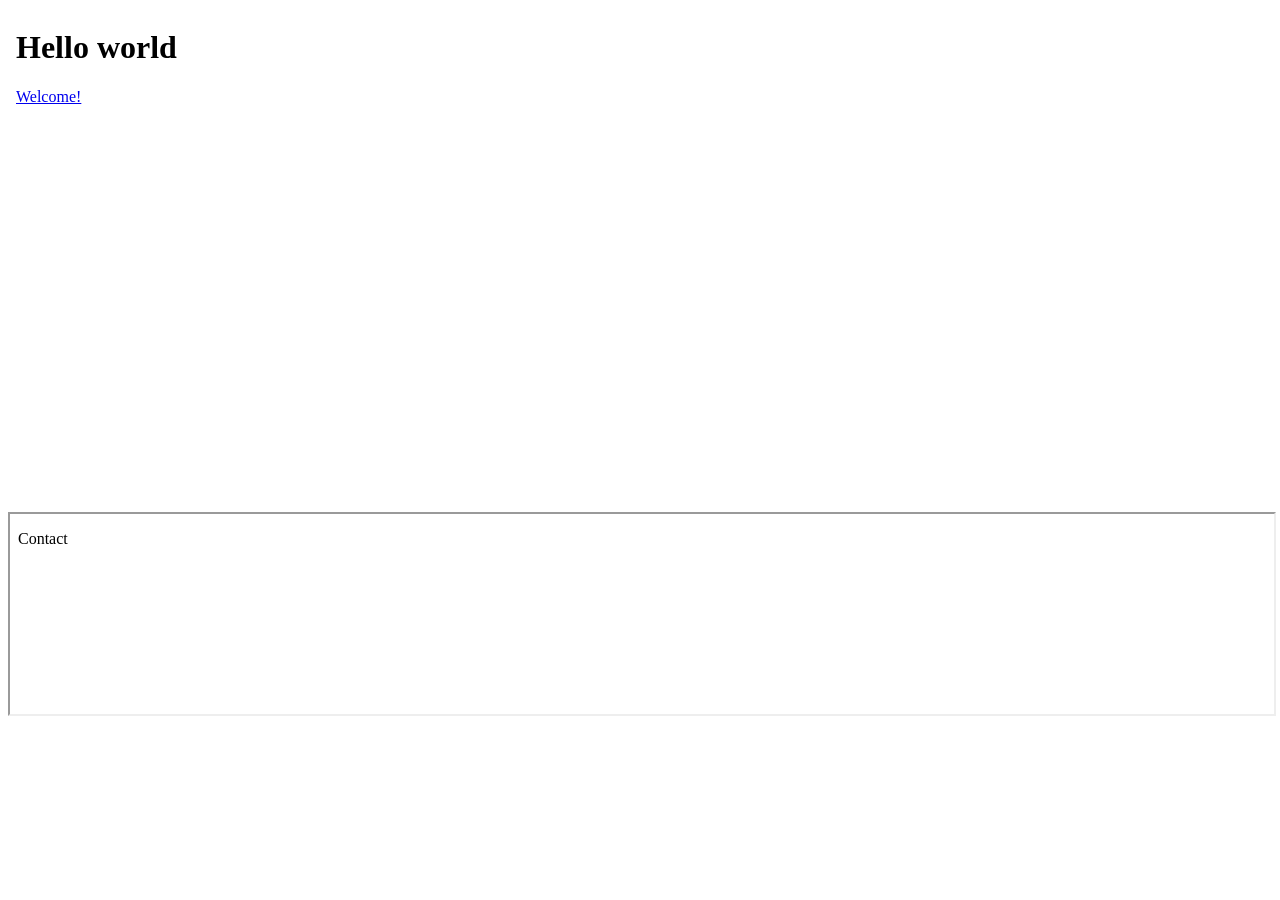
<file: 01_HTML/index.html>
<!DOCTYPE html>
<html lang="en">
<head>
    <meta charset="UTF-8">
    <meta name="viewport" content="width=device-width, initial-scale=1.0">
    <title>Document</title>
</head>
<body>
    <iframe src="hero.html" frameborder="0" width="100%" height="500px"></iframe>
    <iframe src="footer.html" width="100%" height="200px"></iframe>
</body>
</html>
</file>
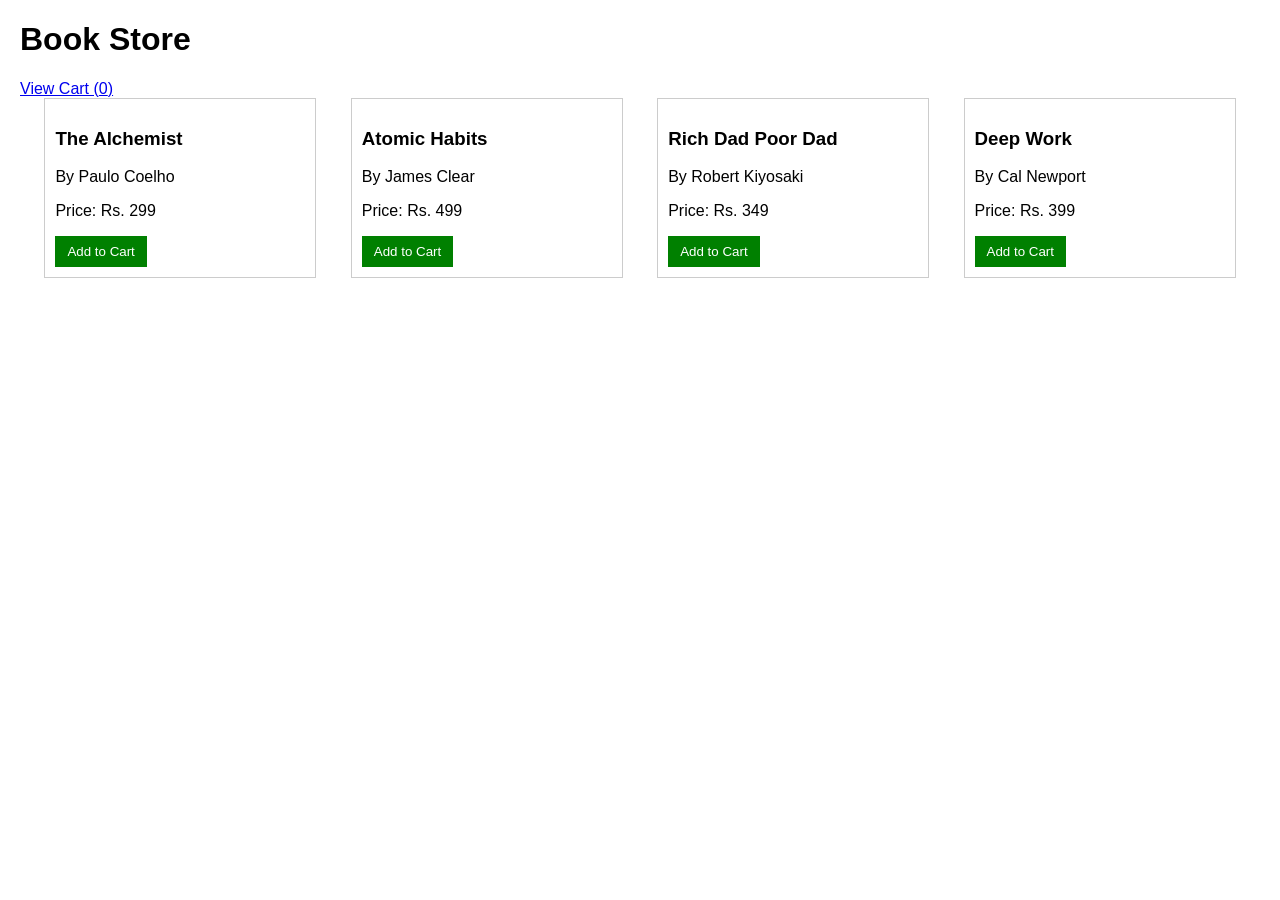
<file: 04_Shopping_cart/index.html>
<!DOCTYPE html>
<html lang="en">
<head>
    <meta charset="UTF-8">
    <title>Book Store</title>
    <link rel="stylesheet" href="styles.css">
</head>
<body>
    <h1>Book Store</h1>
    <a href="cart.html">View Cart (<span id="cart-count">0</span>)</a>

    <div id="books">
        <div class="book">
            <h3>The Alchemist</h3>
            <p>By Paulo Coelho</p>
            <p>Price: Rs. 299</p>
            <button onclick="addToCart('The Alchemist', 299)">Add to Cart</button>
        </div>

        <div class="book">
            <h3>Atomic Habits</h3>
            <p>By James Clear</p>
            <p>Price: Rs. 499</p>
            <button onclick="addToCart('Atomic Habits', 499)">Add to Cart</button>
        </div>

        <div class="book">
            <h3>Rich Dad Poor Dad</h3>
            <p>By Robert Kiyosaki</p>
            <p>Price: Rs. 349</p>
            <button onclick="addToCart('Rich Dad Poor Dad', 349)">Add to Cart</button>
        </div>

        <div class="book">
            <h3>Deep Work</h3>
            <p>By Cal Newport</p>
            <p>Price: Rs. 399</p>
            <button onclick="addToCart('Deep Work', 399)">Add to Cart</button>
        </div>
    </div>

    <script src="script.js"></script>
</body>
</html>
</file>
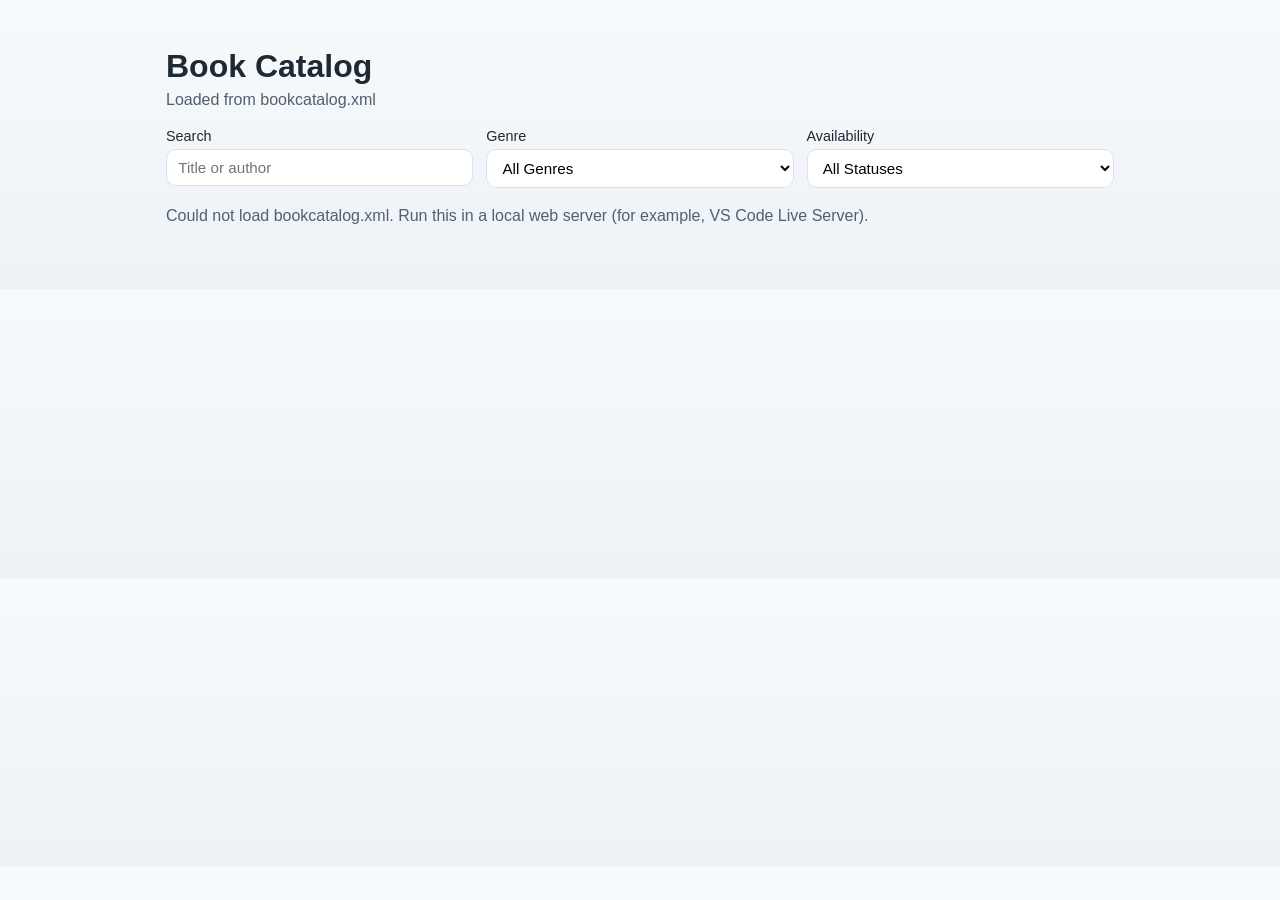
<file: 05_XML/index.html>
<!DOCTYPE html>
<html lang="en">
<head>
  <meta charset="UTF-8" />
  <meta name="viewport" content="width=device-width, initial-scale=1.0" />
  <title>Book Catalog Viewer</title>
  <link rel="stylesheet" href="styles.css" />
</head>
<body>
  <main class="app">
    <header class="app-header">
      <h1>Book Catalog</h1>
      <p>Loaded from bookcatalog.xml</p>
    </header>

    <section class="controls" aria-label="Catalog filters">
      <label>
        Search
        <input id="searchInput" type="text" placeholder="Title or author" />
      </label>

      <label>
        Genre
        <select id="genreFilter">
          <option value="all">All Genres</option>
        </select>
      </label>

      <label>
        Availability
        <select id="statusFilter">
          <option value="all">All Statuses</option>
        </select>
      </label>
    </section>

    <p id="message" class="message" role="status" aria-live="polite">Loading books...</p>

    <section id="bookList" class="book-list" aria-label="Books"></section>
  </main>

  <script src="script.js"></script>
</body>
</html>
</file>
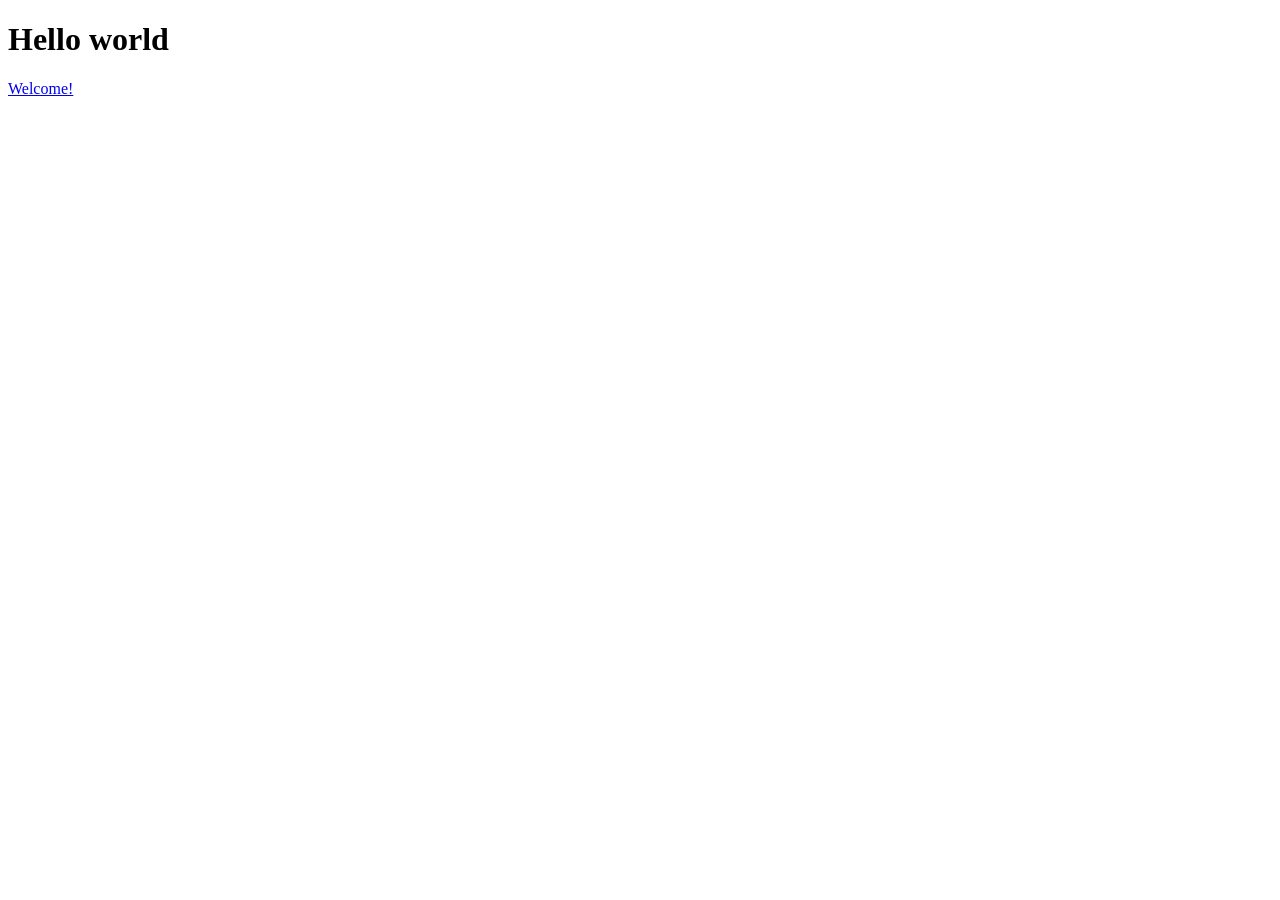
<file: 01_HTML/hero.html>
<!DOCTYPE html>
<html lang="en">
<head>
    <meta charset="UTF-8">
    <meta name="viewport" content="width=device-width, initial-scale=1.0">
    <title>Document</title>
</head>
<body>
    <h1>Hello world</h1>
    <a href="welcome.html">Welcome!</a>
</body>
</html>
</file>
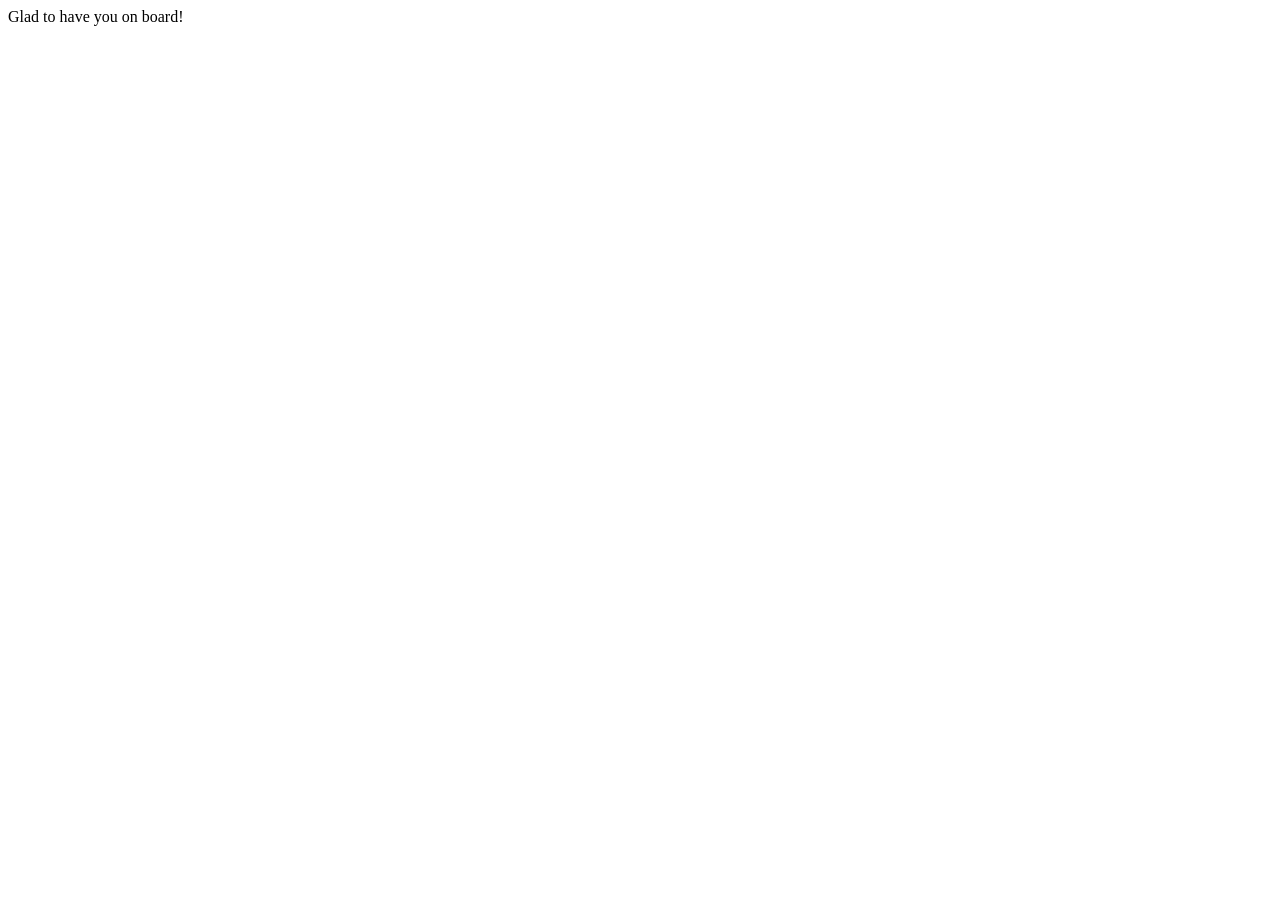
<file: 01_HTML/welcome.html>
<!DOCTYPE html>
<html lang="en">
<head>
    <meta charset="UTF-8">
    <meta name="viewport" content="width=device-width, initial-scale=1.0">
    <title>Document</title>
</head>
<body>
    Glad to have you on board!
</body>
</html>
</file>
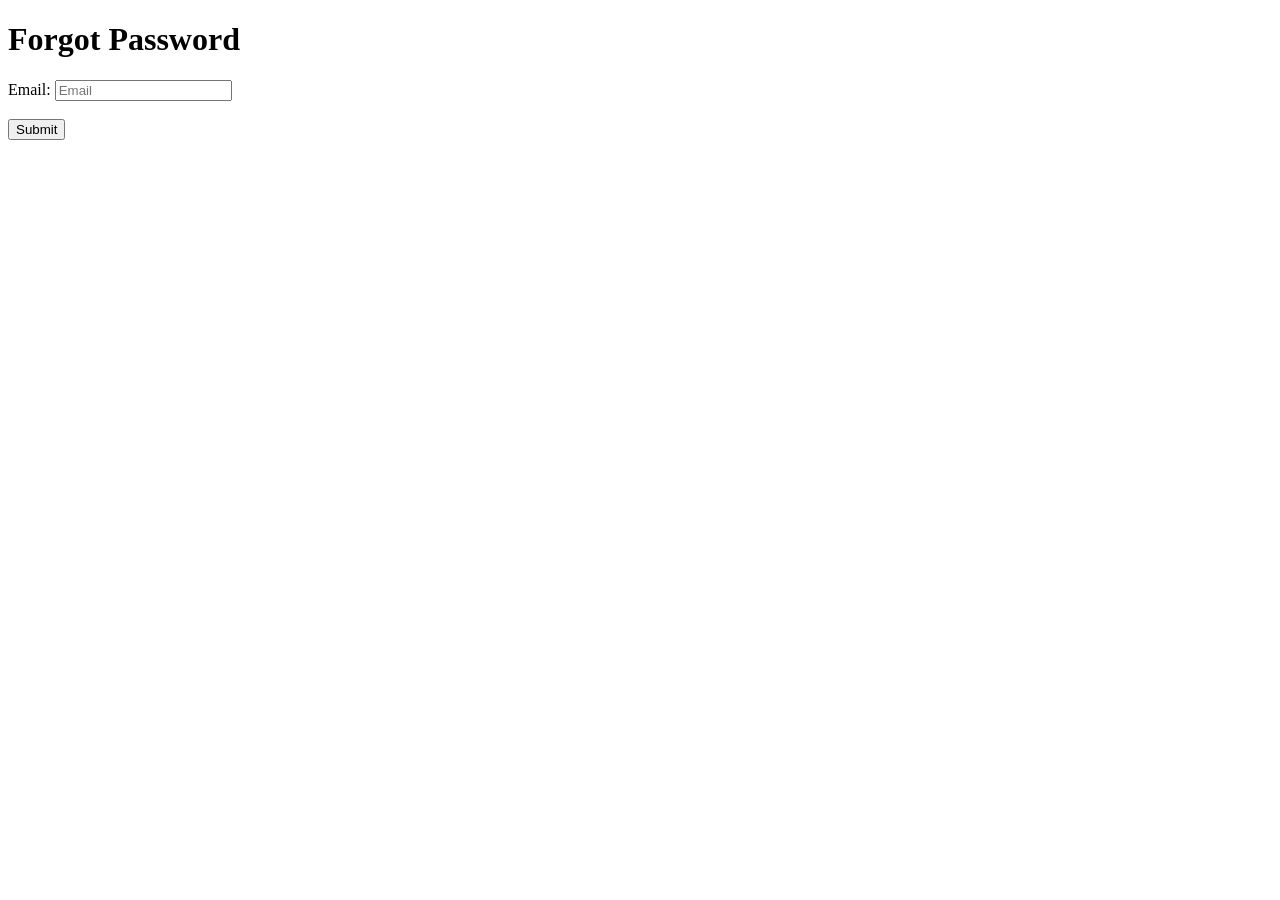
<file: 03 - JavaScript/forgot-password.html>
<!DOCTYPE html>
    <html lang="en">
    <head>
        <meta charset="UTF-8">
        <meta name="viewport" content="width=device-width, initial-scale=1.0">
        <title>Forgot Password </title>

    </head>
    <body>
        <h1>Forgot Password</h1>    
        <form action="home.html" id="forgot-password-form">
            <label for="email">Email: </label>
            <input type="email" name="email" id="email" placeholder="Email">
            <br>
            <br>
            <button type="submit" id="submit">Submit</button>
        </form> 
        <script>
            const validEmails = ['user@gmail.com', 'hello@gmail.com','bye@gmail.com']
            document.getElementById("submit").addEventListener("click", function(e){
                e.preventDefault();
                const email = document.getElementById("email").value;
                if(email == ""){
                    alert("Please Enter a valid email address");
                }   
                if (validEmails.includes(email)) {
                    alert("Password reset link has been sent to your email address");
                    window.location.href = "index.html";
                }
            })
        </script>
    </body>
    </html>
</file>
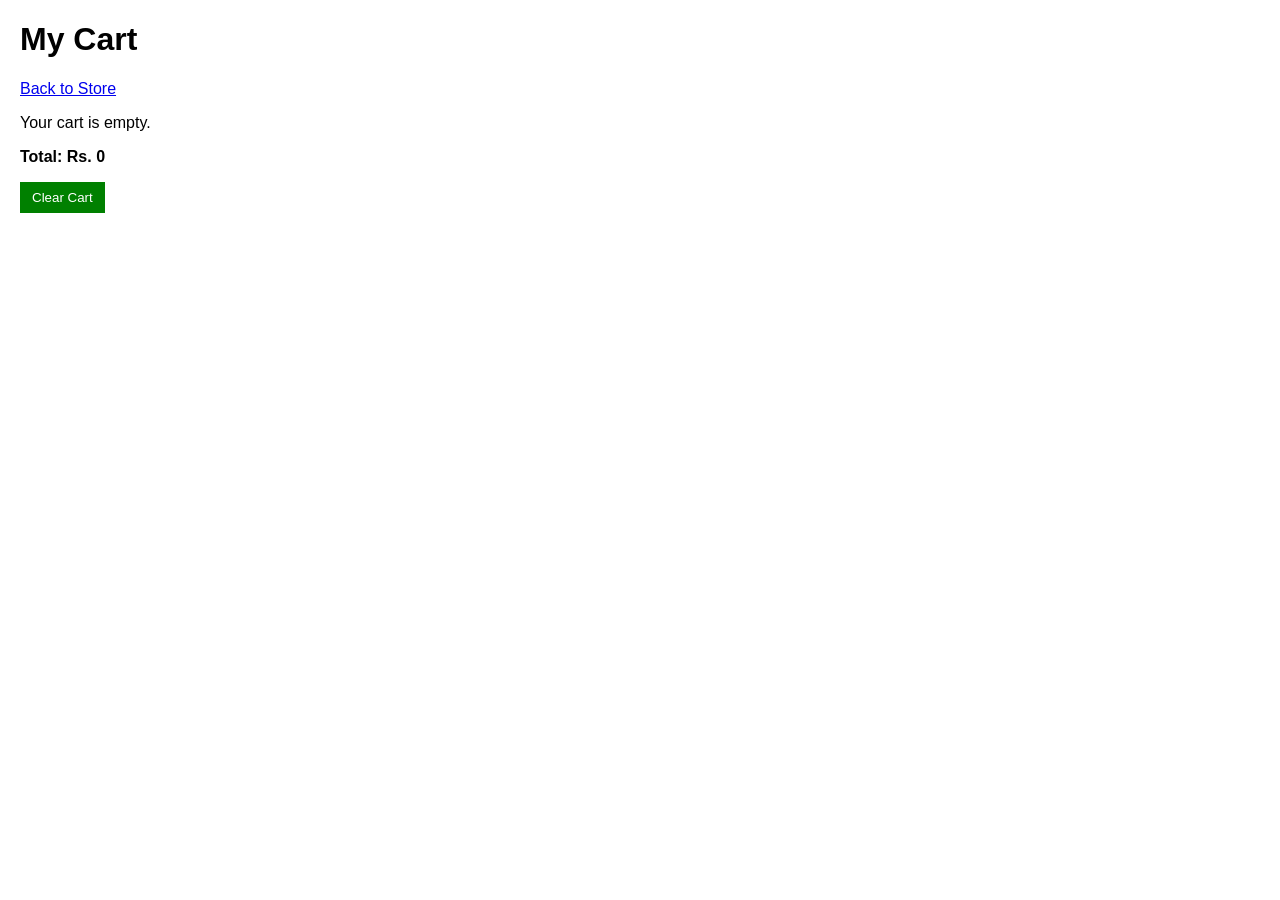
<file: 04_Shopping_cart/cart.html>
<!DOCTYPE html>
<html lang="en">
<head>
    <meta charset="UTF-8">
    <title>My Cart</title>
    <link rel="stylesheet" href="styles.css">
</head>
<body>
    <h1>My Cart</h1>
    <a href="index.html">Back to Store</a>

    <div id="cart-items"></div>
    <p><strong>Total: Rs. <span id="total">0</span></strong></p>
    <button onclick="clearCart()">Clear Cart</button>

    <script src="script.js"></script>
</body>
</html>
</file>
<file: 04_Shopping_cart/styles.css>
body {
    font-family: Arial, sans-serif;
    margin: 20px;
}
#books{
    display: flex;
    flex-wrap: wrap;
    justify-content: space-evenly;
    gap: 10px;
    
}
.book {
    border: 1px solid #ccc;
    padding: 10px;
    margin-bottom: 10px;
    width: 250px;
}

button {
    padding: 8px 12px;
    background-color: green;
    color: white;
    border: none;
    cursor: pointer;
}
</file>
<file: 05_XML/styles.css>
:root {
  --bg: #f5f7fa;
  --surface: #ffffff;
  --text: #1f2933;
  --muted: #52606d;
  --accent: #0b7285;
  --accent-soft: #e3f4f7;
  --border: #d9e2ec;
}

* {
  box-sizing: border-box;
}

body {
  margin: 0;
  font-family: "Segoe UI", Tahoma, Geneva, Verdana, sans-serif;
  background: linear-gradient(180deg, #f7fafc 0%, #edf2f7 100%);
  color: var(--text);
}

.app {
  max-width: 980px;
  margin: 2rem auto;
  padding: 1rem;
}

.app-header h1 {
  margin: 0;
}

.app-header p {
  margin-top: 0.35rem;
  color: var(--muted);
}

.controls {
  display: grid;
  grid-template-columns: repeat(auto-fit, minmax(180px, 1fr));
  gap: 0.8rem;
  margin: 1.2rem 0;
}

.controls label {
  display: flex;
  flex-direction: column;
  font-size: 0.9rem;
  gap: 0.35rem;
}

input,
select {
  border: 1px solid var(--border);
  border-radius: 10px;
  padding: 0.55rem 0.7rem;
  font-size: 0.95rem;
  background: var(--surface);
}

.message {
  margin: 0.5rem 0 1rem;
  color: var(--muted);
}

.book-list {
  display: grid;
  grid-template-columns: repeat(auto-fit, minmax(250px, 1fr));
  gap: 1rem;
}

.book-card {
  background: var(--surface);
  border: 1px solid var(--border);
  border-radius: 14px;
  padding: 1rem;
  box-shadow: 0 6px 18px rgba(15, 23, 42, 0.06);
}

.book-card h2 {
  margin: 0 0 0.4rem;
  font-size: 1.1rem;
}

.book-meta {
  margin: 0.2rem 0;
  color: var(--muted);
  font-size: 0.9rem;
}

.badge {
  display: inline-block;
  margin-top: 0.6rem;
  padding: 0.2rem 0.55rem;
  border-radius: 999px;
  font-size: 0.78rem;
  font-weight: 600;
  background: var(--accent-soft);
  color: var(--accent);
}

@media (max-width: 560px) {
  .app {
    margin: 1rem auto;
  }
}
</file>
